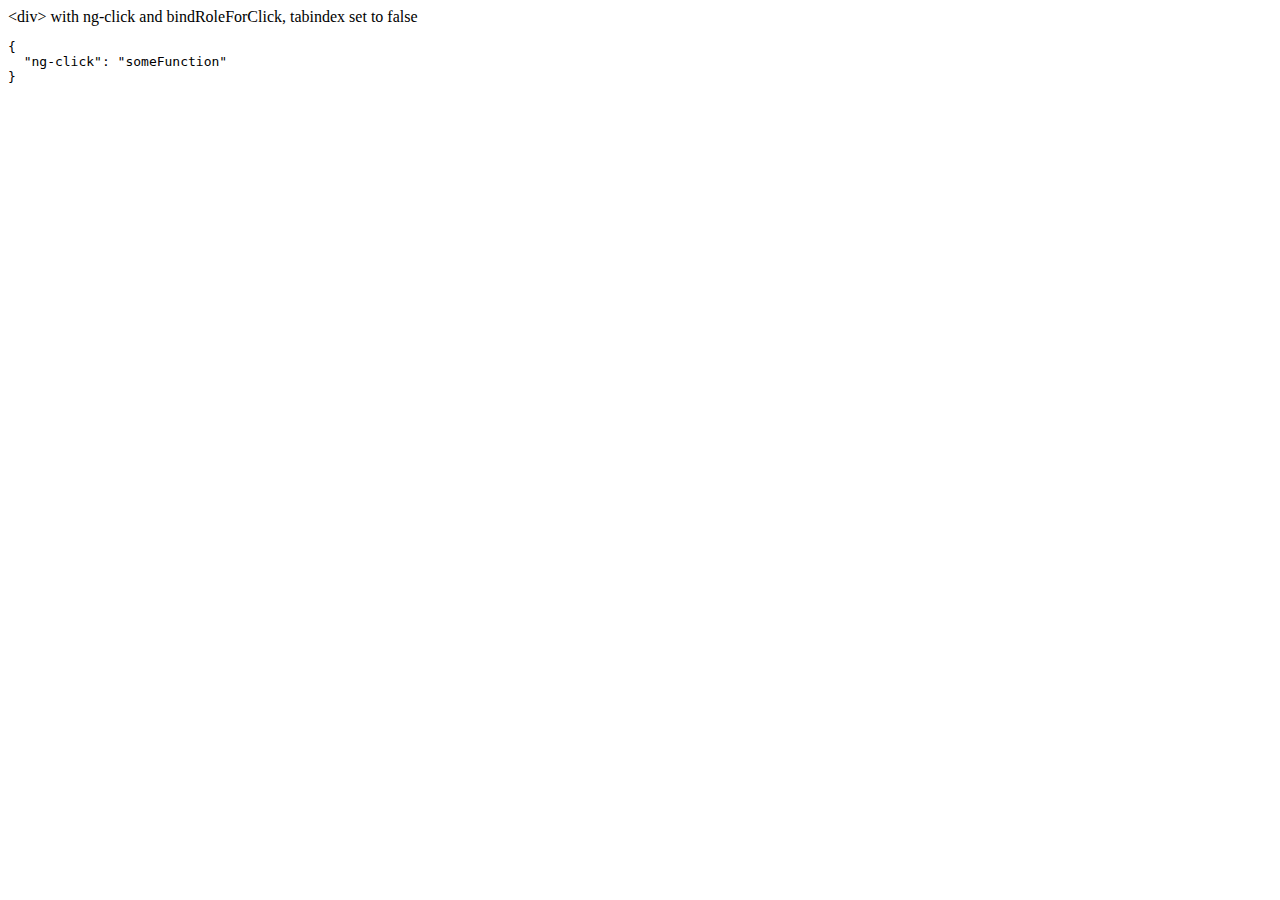
<file: week7/My midterm/js/vendor/angular-1.7.8/docs/examples/example-accessibility-ng-click/index.html>
<!doctype html>
<html lang="en">
<head>
  <meta charset="UTF-8">
  <title>Example - example-accessibility-ng-click</title>
  

  <script src="../../../angular.min.js"></script>
  <script src="../../../angular-aria.js"></script>
  

  
</head>
<body ng-app="ngAria_ngClickExample">
   <div ng-click="someFunction" show-attrs>
   &lt;div&gt; with ng-click and bindRoleForClick, tabindex set to false
 </div>
<script>
 angular.module('ngAria_ngClickExample', ['ngAria'], function config($ariaProvider) {
   $ariaProvider.config({
     bindRoleForClick: false,
     tabindex: false
   });
 })
 .directive('showAttrs', function() {
   return function(scope, el, attrs) {
     var pre = document.createElement('pre');
     el.after(pre);
     scope.$watch(function() {
       var attrs = {};
       Array.prototype.slice.call(el[0].attributes, 0).forEach(function(item) {
         if (item.name !== 'show-attrs') {
           attrs[item.name] = item.value;
         }
       });
       return attrs;
     }, function(newAttrs, oldAttrs) {
       pre.textContent = JSON.stringify(newAttrs, null, 2);
     }, true);
   }
 });
</script>
</body>
</html>
</file>
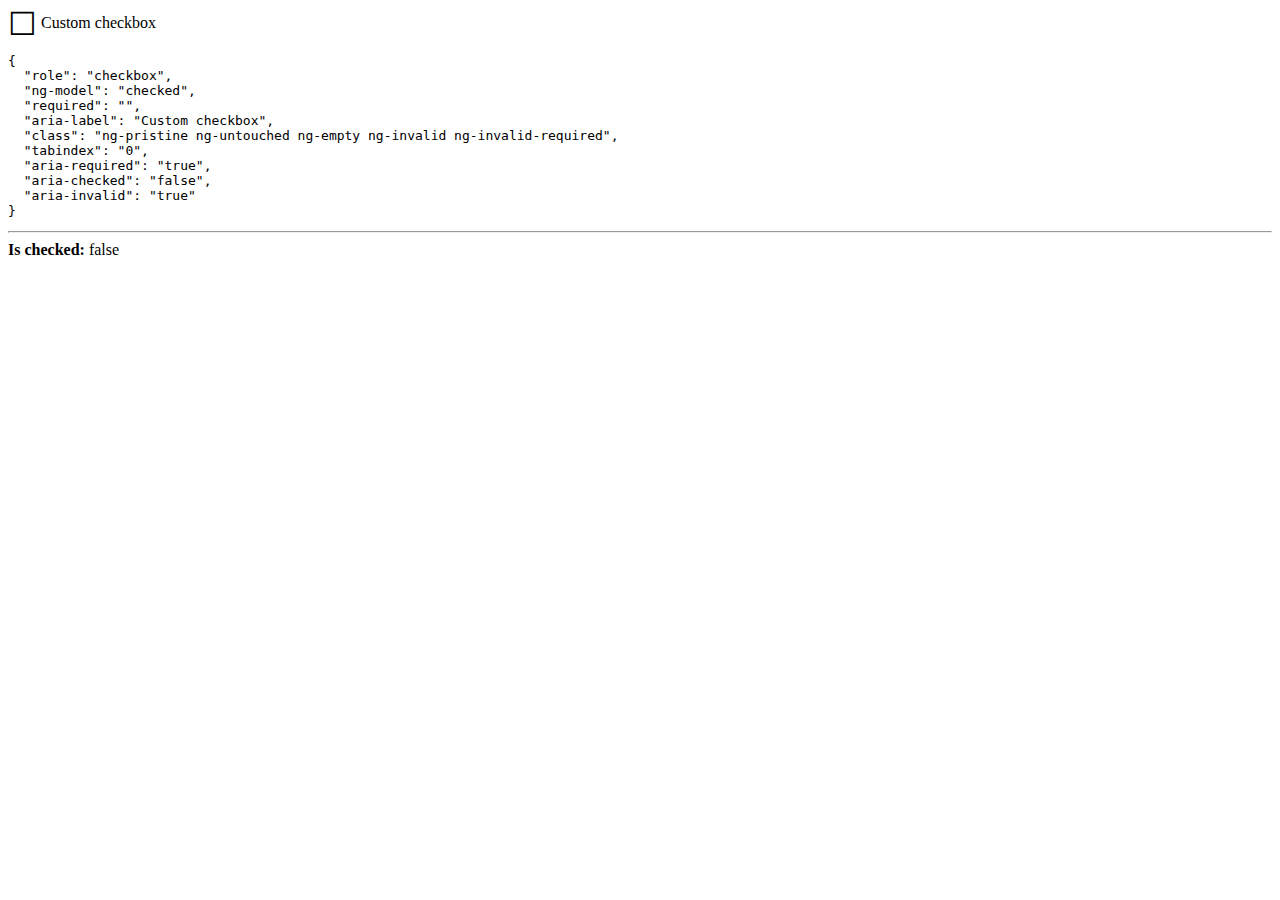
<file: week7/My midterm/js/vendor/angular-1.7.8/docs/examples/example-accessibility-ng-model/index.html>
<!doctype html>
<html lang="en">
<head>
  <meta charset="UTF-8">
  <title>Example - example-accessibility-ng-model</title>
  <link href="style.css" rel="stylesheet" type="text/css">
  

  <script src="../../../angular.min.js"></script>
  <script src="../../../angular-aria.js"></script>
  <script src="script.js"></script>
  

  
</head>
<body ng-app="ngAria_ngModelExample">
  <form>
  <custom-checkbox role="checkbox" ng-model="checked" required
      aria-label="Custom checkbox" show-attrs>
    Custom checkbox
  </custom-checkbox>
</form>
<hr />
<b>Is checked:</b> {{ !!checked }}
</body>
</html>
</file>
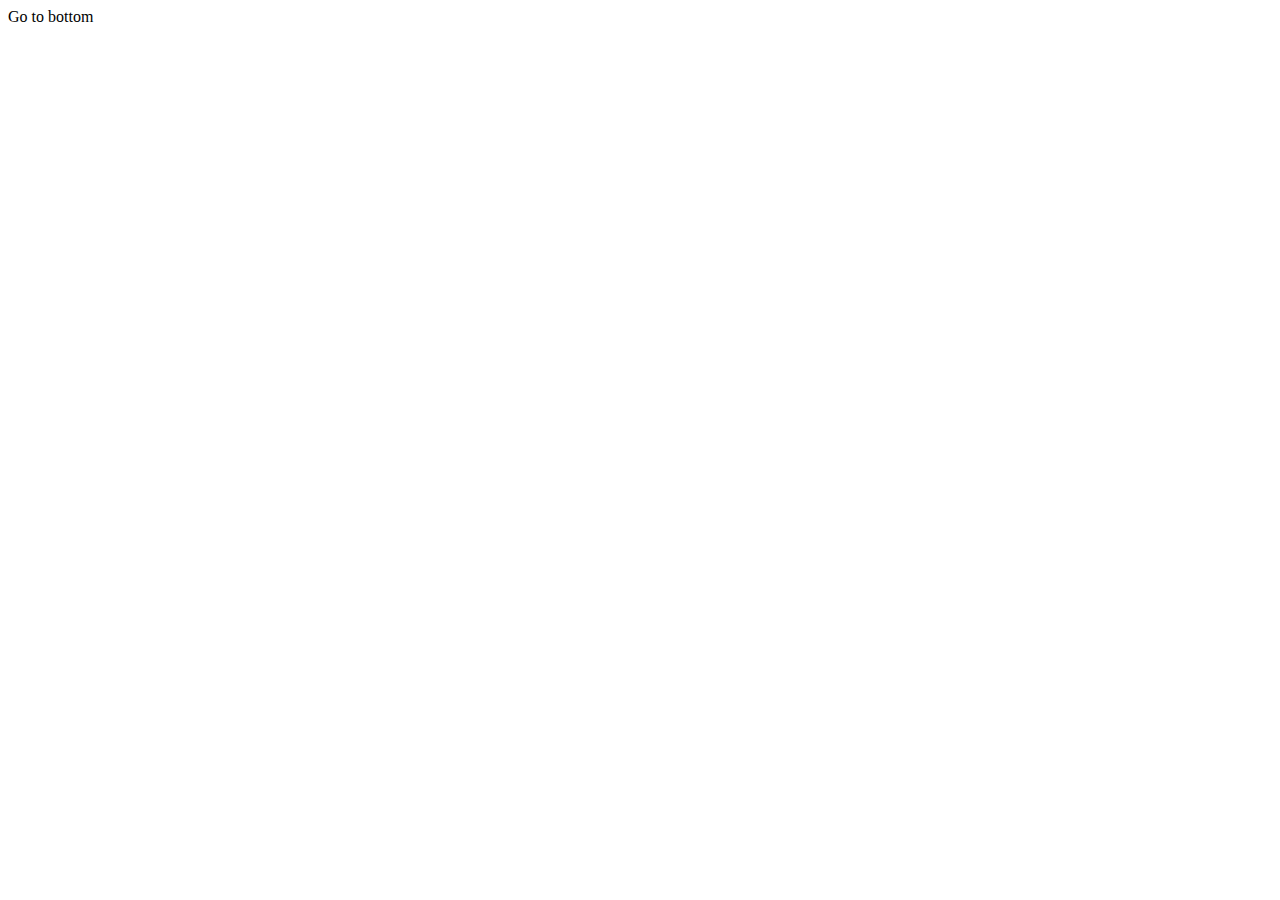
<file: week7/My midterm/js/vendor/angular-1.7.8/docs/examples/example-anchor-scroll/index.html>
<!doctype html>
<html lang="en">
<head>
  <meta charset="UTF-8">
  <title>Example - example-anchor-scroll</title>
  <link href="style.css" rel="stylesheet" type="text/css">
  

  <script src="../../../angular.min.js"></script>
  <script src="script.js"></script>
  

  
</head>
<body ng-app="anchorScrollExample">
  <div id="scrollArea" ng-controller="ScrollController">
  <a ng-click="gotoBottom()">Go to bottom</a>
  <a id="bottom"></a> You're at the bottom!
</div>
</body>
</html>
</file>
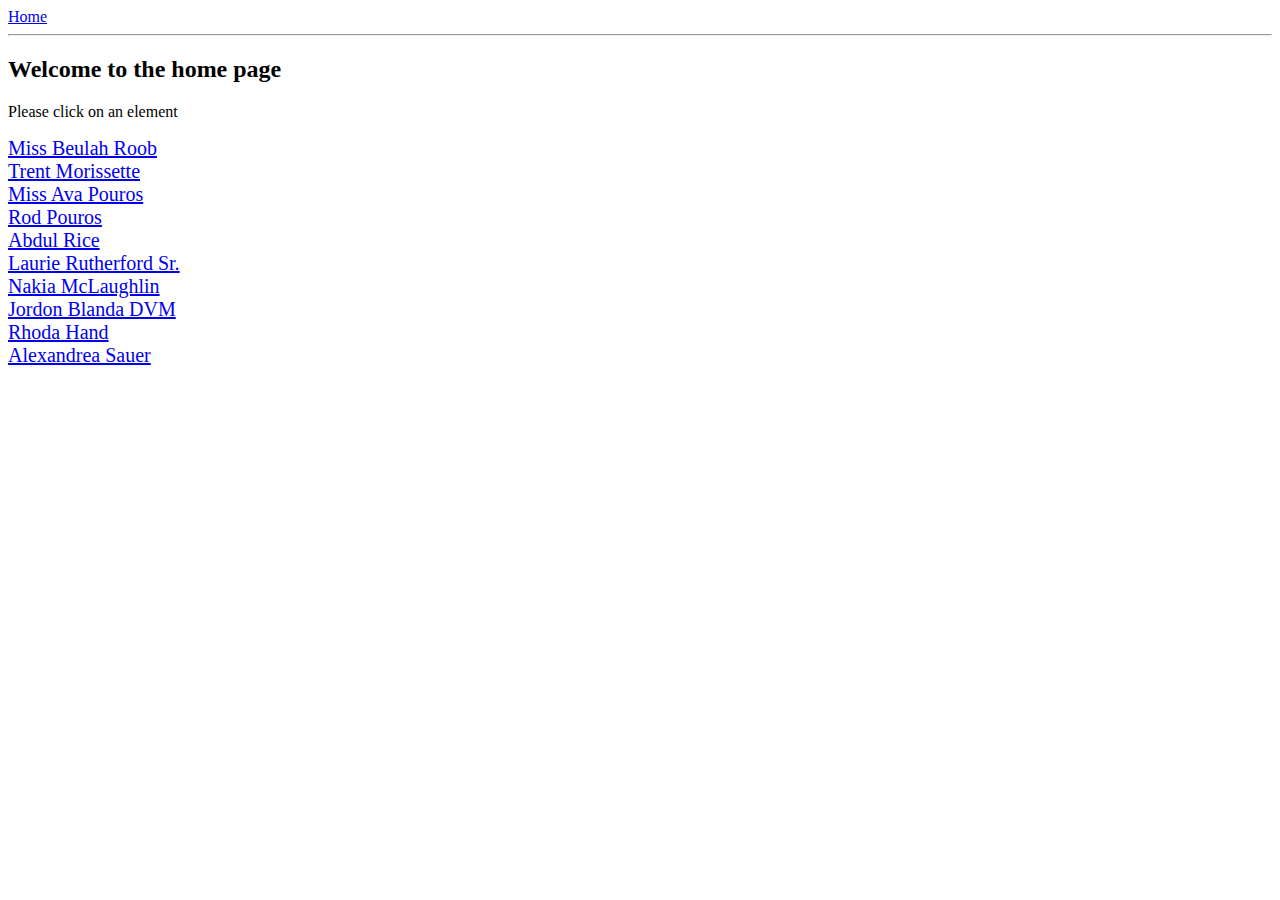
<file: week7/My midterm/js/vendor/angular-1.7.8/docs/examples/example-anchoringExample/index.html>
<!doctype html>
<html lang="en">
<head>
  <meta charset="UTF-8">
  <title>Example - example-anchoringExample</title>
  <link href="animations.css" rel="stylesheet" type="text/css">
  

  <script src="../../../angular.min.js"></script>
  <script src="../../../angular-animate.js"></script>
  <script src="../../../angular-route.js"></script>
  <script src="script.js"></script>
  

  
</head>
<body ng-app="anchoringExample">
  <a href="#!/">Home</a>
<hr />
<div class="view-container">
  <div ng-view class="view"></div>
</div>
</body>
</html>
</file>
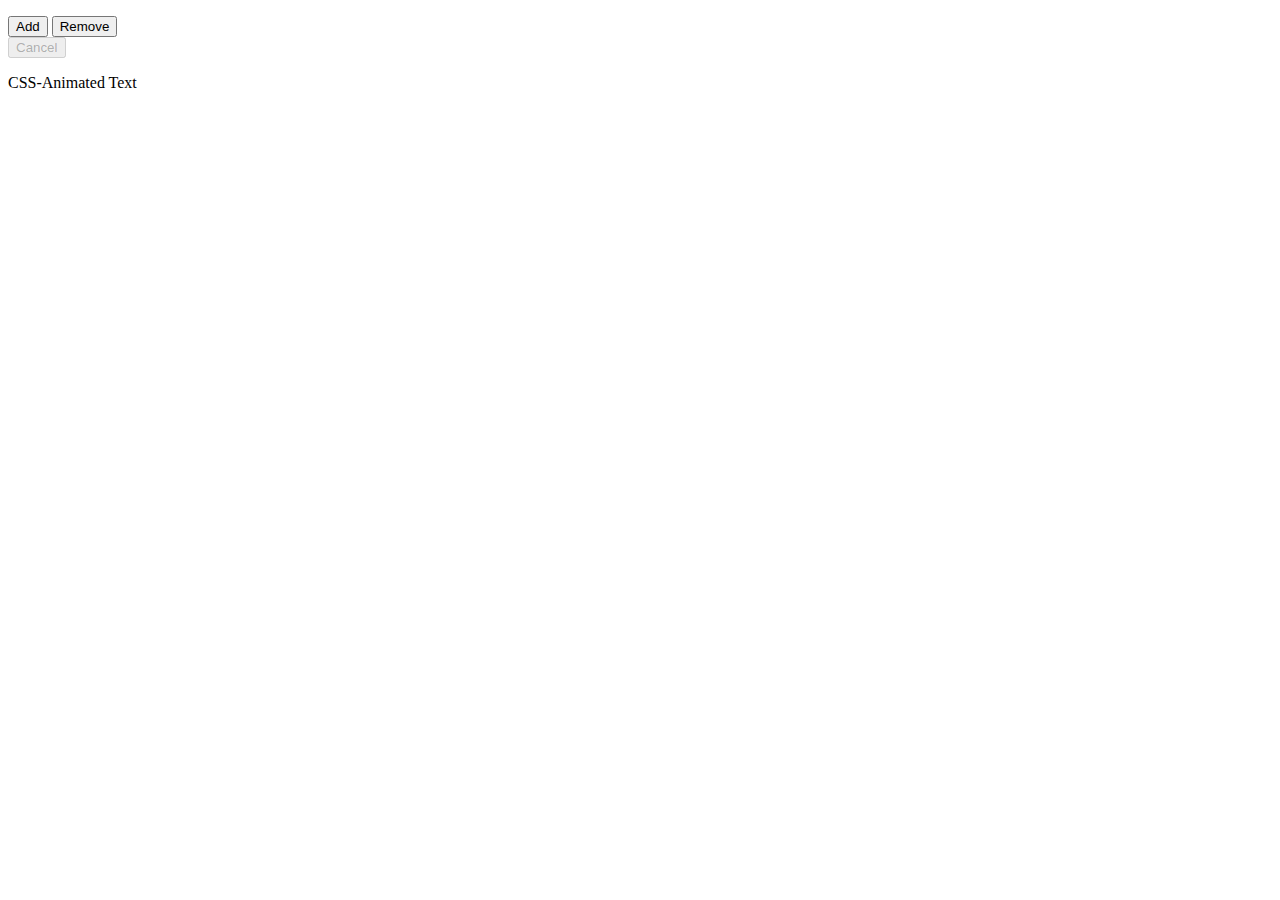
<file: week7/My midterm/js/vendor/angular-1.7.8/docs/examples/example-animate-cancel/index.html>
<!doctype html>
<html lang="en">
<head>
  <meta charset="UTF-8">
  <title>Example - example-animate-cancel</title>
  <link href="style.css" rel="stylesheet" type="text/css">
  

  <script src="../../../angular.min.js"></script>
  <script src="../../../angular-animate.js"></script>
  <script src="app.js"></script>
  

  
</head>
<body ng-app="animationExample">
  <cancel-example></cancel-example>
</body>
</html>
</file>
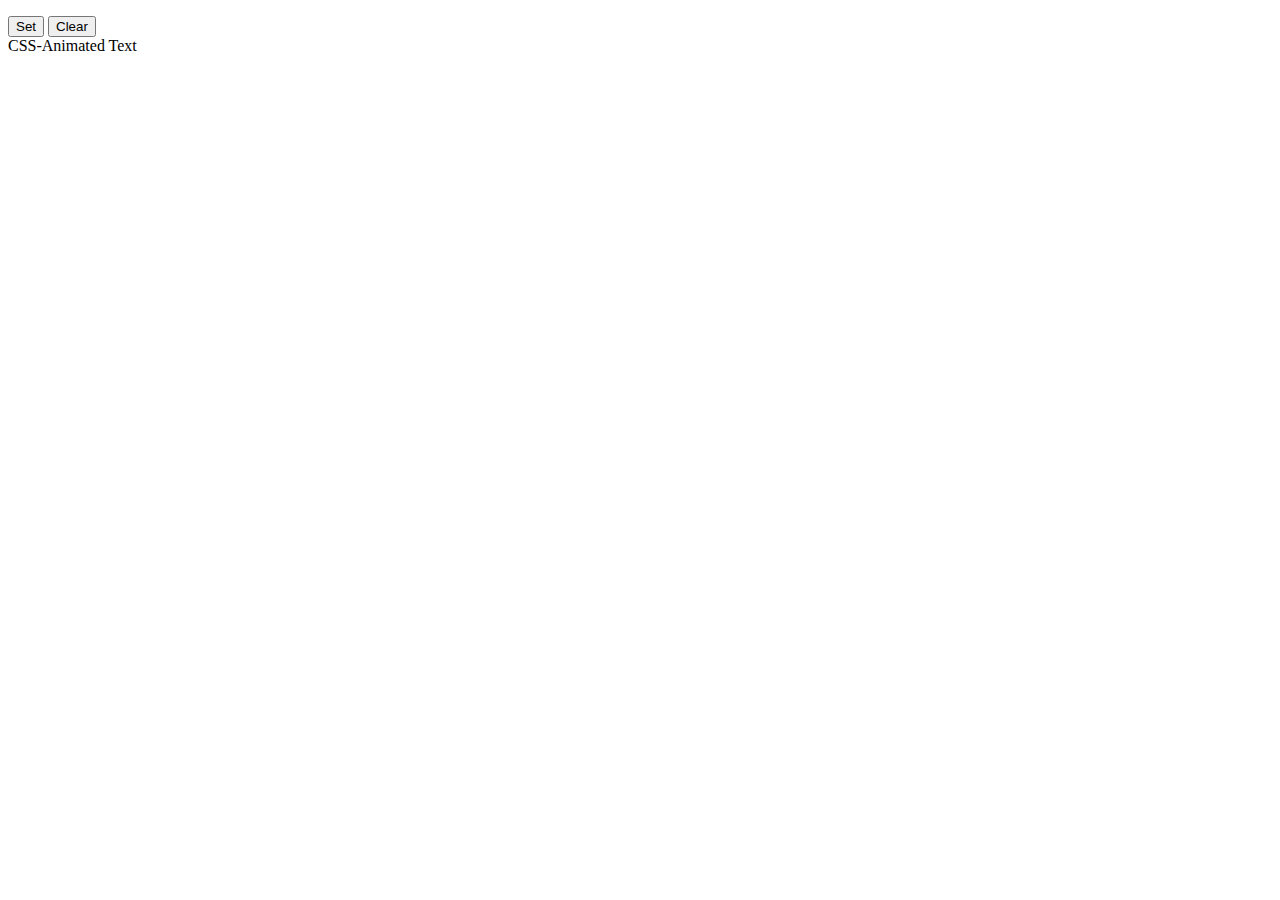
<file: week7/My midterm/js/vendor/angular-1.7.8/docs/examples/example-animate-css-class/index.html>
<!doctype html>
<html lang="en">
<head>
  <meta charset="UTF-8">
  <title>Example - example-animate-css-class</title>
  <link href="style.css" rel="stylesheet" type="text/css">
  

  <script src="../../../angular.min.js"></script>
  <script src="../../../angular-animate.js"></script>
  

  
</head>
<body ng-app="ngAnimate">
  <p>
  <button ng-click="myCssVar='css-class'">Set</button>
  <button ng-click="myCssVar=''">Clear</button>
  <br>
  <span ng-class="myCssVar">CSS-Animated Text</span>
</p>
</body>
</html>
</file>
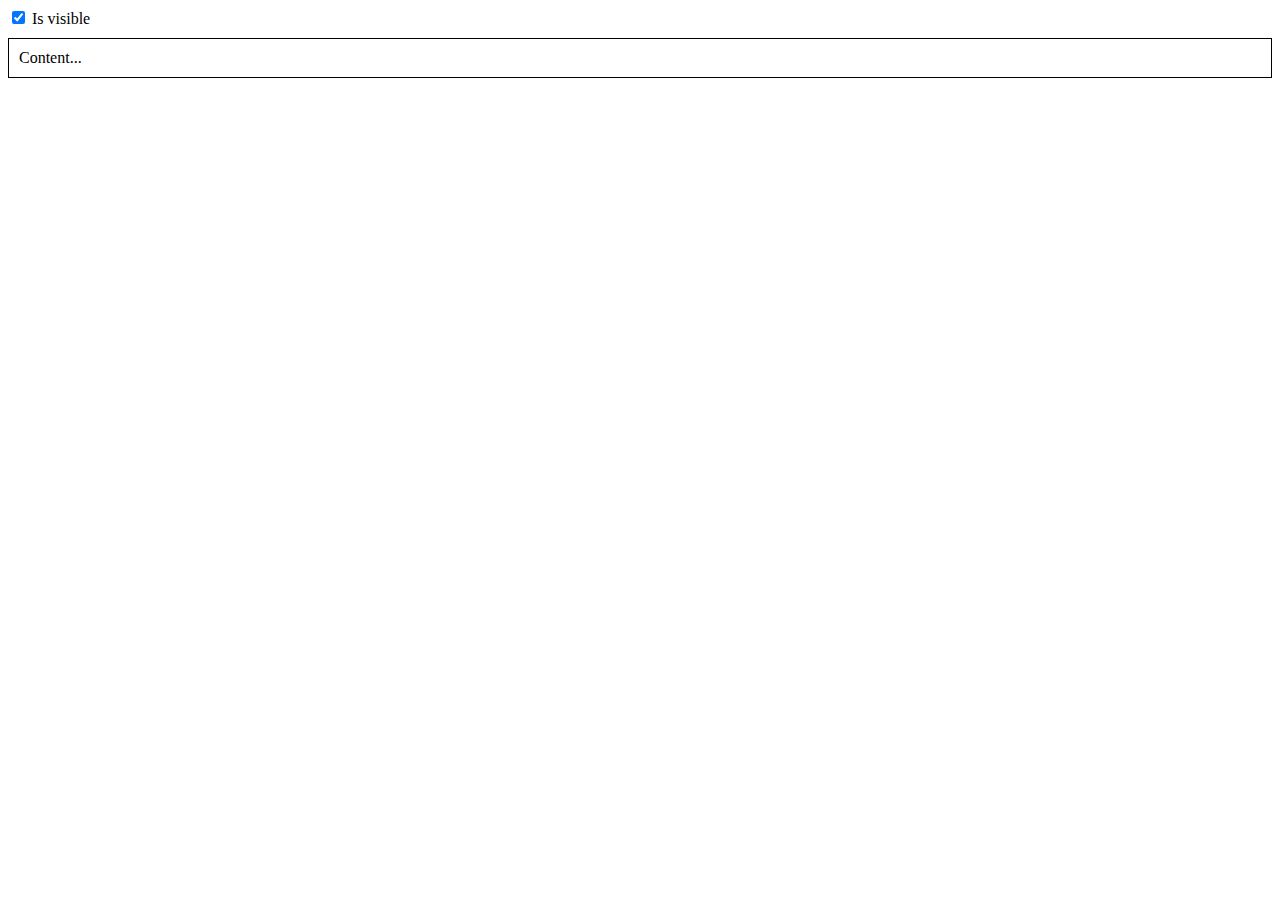
<file: week7/My midterm/js/vendor/angular-1.7.8/docs/examples/example-animate-ng-show/index.html>
<!doctype html>
<html lang="en">
<head>
  <meta charset="UTF-8">
  <title>Example - example-animate-ng-show</title>
  <link href="animations.css" rel="stylesheet" type="text/css">
  

  <script src="../../../angular.min.js"></script>
  <script src="../../../angular-animate.js"></script>
  

  
</head>
<body ng-app="ngAnimate">
  <div ng-init="checked = true">
  <label>
    <input type="checkbox" ng-model="checked" />
    Is visible
  </label>
  <div class="content-area sample-show-hide" ng-show="checked">
    Content...
  </div>
</div>
</body>
</html>
</file>
<file: week7/My midterm/js/vendor/angular-1.7.8/docs/examples/example-accessibility-ng-model/style.css>
custom-checkbox {
  cursor: pointer;
  display: inline-block;
}

custom-checkbox .icon:before {
  content: '\2610';
  display: inline-block;
  font-size: 2em;
  line-height: 1;
  speak: none;
  vertical-align: middle;
}

custom-checkbox.checked .icon:before {
  content: '\2611';
}
</file>
<file: week7/My midterm/js/vendor/angular-1.7.8/docs/examples/example-anchor-scroll/style.css>
#scrollArea {
  height: 280px;
  overflow: auto;
}

#bottom {
  display: block;
  margin-top: 2000px;
}
</file>
<file: week7/My midterm/js/vendor/angular-1.7.8/docs/examples/example-animate-cancel/style.css>
.red-add, .red-remove {
  transition: all 4s cubic-bezier(0.250, 0.460, 0.450, 0.940);
}

.red,
.red-add.red-add-active {
  color: #FF0000;
  font-size: 40px;
}

.red-remove.red-remove-active {
  font-size: 10px;
  color: black;
}
</file>
<file: week7/My midterm/js/vendor/angular-1.7.8/docs/examples/example-animate-css-class/style.css>
.css-class-add, .css-class-remove {
  transition: all 0.5s cubic-bezier(0.250, 0.460, 0.450, 0.940);
}

.css-class,
.css-class-add.css-class-add-active {
  color: red;
  font-size: 3em;
}

.css-class-remove.css-class-remove-active {
  font-size: 1em;
  color: black;
}
</file>
<file: week7/My midterm/js/vendor/angular-1.7.8/docs/examples/example-animate-ng-show/animations.css>
.content-area {
  border: 1px solid black;
  margin-top: 10px;
  padding: 10px;
}

.sample-show-hide {
  transition: all linear 0.5s;
}
.sample-show-hide.ng-hide {
  opacity: 0;
}
</file>
<file: week7/My midterm/js/vendor/angular-1.7.8/docs/examples/example-anchoringExample/animations.css>
.record {
  display:block;
  font-size:20px;
}
.profile {
  background:black;
  color:white;
  font-size:100px;
}
.view-container {
  position:relative;
}
.view-container > .view.ng-animate {
  position:absolute;
  top:0;
  left:0;
  width:100%;
  min-height:500px;
}
.view.ng-enter, .view.ng-leave,
.record.ng-anchor {
  transition:0.5s linear all;
}
.view.ng-enter {
  transform:translateX(100%);
}
.view.ng-enter.ng-enter-active, .view.ng-leave {
  transform:translateX(0%);
}
.view.ng-leave.ng-leave-active {
  transform:translateX(-100%);
}
.record.ng-anchor-out {
  background:red;
}
</file>
